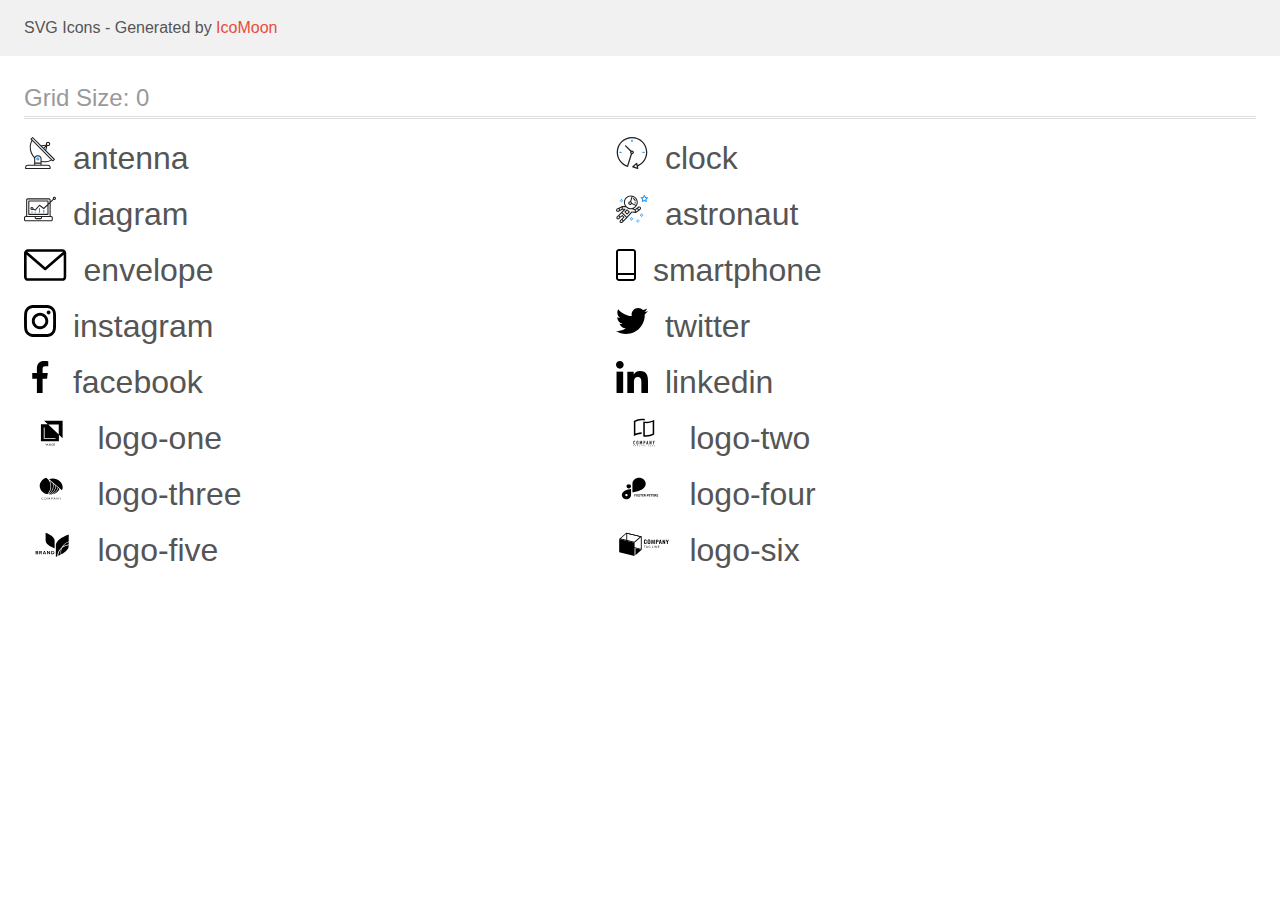
<file: images/icomoon/demo.html>
<!doctype html>
<html>
<head>
    <title>IcoMoon - SVG Icons</title>
    <meta charset="utf-8">
    <meta name="viewport" content="width=device-width, initial-scale=1">
    <link rel="stylesheet" href="demo-files/demo.css">
    <link rel="stylesheet" href="style.css">
</head>
<body>
<svg aria-hidden="true" style="position: absolute; width: 0; height: 0; overflow: hidden;" version="1.1" xmlns="http://www.w3.org/2000/svg" xmlns:xlink="http://www.w3.org/1999/xlink">
<defs>
<symbol id="antenna" viewBox="0 0 32 32">
<path fill="#212121" style="fill: var(--color1, #212121)" d="M30.773 22.098l-8.443-8.505 0.937-4.615c0.242 0.094 0.499 0.144 0.758 0.146h0.006c1.192 0.014 2.17-0.941 2.184-2.133s-0.941-2.17-2.133-2.184c-1.192-0.014-2.17 0.941-2.184 2.133-0.003 0.255 0.039 0.509 0.125 0.749l-4.96 0.605-8.091-8.133c-0.099-0.101-0.235-0.159-0.377-0.16-0.14 0.001-0.274 0.056-0.373 0.155l-1.513 1.504c-0.208 0.208-0.208 0.546 0 0.754l0.814 0.826c-3.153 5.798-2.129 12.978 2.519 17.663 0.043 0.041 0.092 0.074 0.146 0.098-0.034 0.18-0.051 0.364-0.052 0.547v6.187h-6.4c-1.472 0.002-2.665 1.195-2.667 2.667v1.067c0 0.295 0.239 0.533 0.533 0.533h24.533c0.295 0 0.533-0.239 0.533-0.533v-1.067c-0.002-1.472-1.195-2.665-2.667-2.667h-6.4v-2.742c1.003 0.21 2.024 0.317 3.049 0.32 2.458-0.003 4.877-0.615 7.040-1.783l0.818 0.823c0.099 0.101 0.235 0.159 0.377 0.16 0.14-0.001 0.274-0.056 0.373-0.155l1.513-1.504c0.208-0.208 0.208-0.546 0-0.754zM23.28 6.233c0.418-0.415 1.093-0.414 1.508 0.004s0.414 1.093-0.004 1.508c-0.2 0.199-0.47 0.31-0.752 0.31h-0.003c-0.589-0.003-1.064-0.483-1.061-1.072 0.002-0.282 0.115-0.552 0.314-0.751h-0.002zM22.024 9.738l-0.598 2.946-1.175-1.182 1.774-1.763zM21.419 8.836l-1.92 1.909-1.485-1.493 3.405-0.415zM24.004 28.8c0.884 0 1.6 0.716 1.6 1.6v0.533h-23.467v-0.533c0-0.884 0.716-1.6 1.6-1.6h20.267zM16.537 26.667v1.067h-5.333v-1.067h5.333zM11.204 25.6v-4.053c0-1.294 1.196-2.347 2.667-2.347s2.667 1.053 2.667 2.347v4.053h-5.333zM17.604 23.904v-2.357c0-1.882-1.675-3.413-3.733-3.413-1.331-0.020-2.576 0.657-3.281 1.786-4.058-4.274-4.971-10.645-2.279-15.887l18.602 18.708c-2.872 1.461-6.165 1.873-9.309 1.163zM28.893 23.22l-21.057-21.181 0.755-0.752 7.935 7.98c0.004 0 0.006 0.007 0.010 0.010l13.115 13.191-0.757 0.752z"></path>
<path fill="#2196f3" style="fill: var(--color2, #2196f3)" d="M13.876 20.267h-0.005c-0.884-0.001-1.601 0.714-1.602 1.598s0.714 1.601 1.598 1.602h0.005c0.884 0.001 1.601-0.714 1.602-1.598s-0.714-1.601-1.598-1.602zM14.249 22.245c-0.1 0.1-0.236 0.156-0.378 0.155-0.295-0.002-0.532-0.242-0.531-0.536 0.001-0.141 0.057-0.276 0.157-0.375s0.233-0.154 0.373-0.155c0.295 0.002 0.532 0.241 0.53 0.536-0.001 0.141-0.057 0.276-0.157 0.375h0.005z"></path>
</symbol>
<symbol id="clock" viewBox="0 0 32 32">
<path fill="#212121" style="fill: var(--color1, #212121)" d="M31.297 15.301c-0.002-8.452-6.855-15.303-15.308-15.301s-15.303 6.855-15.301 15.308c0.001 6.658 4.307 12.551 10.649 14.576 0.061 0.019 0.124 0.029 0.187 0.029 0.121-0 0.239-0.032 0.342-0.094 0.135-0.080 0.236-0.207 0.283-0.356l3.865-12.25c1.057-0.005 1.909-0.866 1.903-1.923s-0.866-1.909-1.923-1.903c-0.284 0.001-0.565 0.067-0.82 0.191l-5.106-5.107c-0.253-0.245-0.657-0.238-0.902 0.016-0.239 0.247-0.239 0.639 0 0.886l5.103 5.109c-0.392 0.799-0.168 1.764 0.536 2.309l-3.683 11.673c-7.278-2.681-11.004-10.754-8.323-18.032s10.754-11.004 18.032-8.323 11.004 10.754 8.323 18.032c-1.31 3.556-4.001 6.431-7.462 7.973l-0.398-1.874c-0.073-0.344-0.411-0.565-0.756-0.492-0.109 0.023-0.209 0.074-0.292 0.148l-3.837 3.426c-0.263 0.234-0.287 0.637-0.052 0.9 0.076 0.085 0.174 0.149 0.283 0.184l4.899 1.563c0.335 0.108 0.694-0.077 0.802-0.412 0.034-0.106 0.040-0.219 0.017-0.328l-0.391-1.839c5.664-2.388 9.342-7.942 9.329-14.089zM15.992 14.664c0.352 0 0.638 0.286 0.638 0.638s-0.286 0.638-0.638 0.638c-0.352 0-0.638-0.285-0.638-0.638s0.285-0.638 0.638-0.638zM18.093 29.528l2.184-1.948 0.603 2.84-2.787-0.892z"></path>
<path fill="#2196f3" style="fill: var(--color2, #2196f3)" d="M15.354 3.185v1.275c0 0.352 0.285 0.638 0.638 0.638s0.638-0.285 0.638-0.638v-1.275c0-0.352-0.286-0.638-0.638-0.638s-0.638 0.286-0.638 0.638z"></path>
<path fill="#2196f3" style="fill: var(--color2, #2196f3)" d="M3.876 14.664c-0.352 0-0.638 0.286-0.638 0.638s0.285 0.638 0.638 0.638h1.275c0.352 0 0.638-0.285 0.638-0.638s-0.285-0.638-0.638-0.638h-1.275z"></path>
<path fill="#2196f3" style="fill: var(--color2, #2196f3)" d="M28.108 15.939c0.352 0 0.638-0.285 0.638-0.638s-0.285-0.638-0.638-0.638h-1.275c-0.352 0-0.638 0.286-0.638 0.638s0.286 0.638 0.638 0.638h1.275z"></path>
</symbol>
<symbol id="diagram" viewBox="0 0 32 32">
<path fill="#2196f3" style="fill: var(--color2, #2196f3)" d="M14.926 14.965h1.066v4.798h-1.066v-4.797z"></path>
<path fill="#2196f3" style="fill: var(--color2, #2196f3)" d="M19.19 17.097h1.066v2.665h-1.066v-2.665z"></path>
<path fill="#2196f3" style="fill: var(--color2, #2196f3)" d="M10.661 18.696h1.066v1.066h-1.066v-1.066z"></path>
<path fill="#2196f3" style="fill: var(--color2, #2196f3)" d="M7.463 18.163h1.066v1.599h-1.066v-1.599z"></path>
<path fill="#212121" style="fill: var(--color1, #212121)" d="M1.599 28.291h25.587c0.883 0 1.599-0.716 1.599-1.599v-2.132c0-0.883-0.716-1.599-1.599-1.599h-0.533v-13.293l3.028-2.868c0.703 0.346 1.553 0.136 2.013-0.499s0.396-1.508-0.152-2.068-1.42-0.644-2.065-0.198c-0.644 0.446-0.873 1.292-0.542 2.002l-2.281 2.163v-1.23c0-0.883-0.716-1.599-1.599-1.599h-21.322c-0.883 0-1.599 0.716-1.599 1.599v15.992h-0.533c-0.883 0-1.599 0.716-1.599 1.599v2.132c0 0.883 0.716 1.599 1.599 1.599zM30.384 4.837c0.294 0 0.533 0.239 0.533 0.533s-0.239 0.533-0.533 0.533c-0.294 0-0.533-0.239-0.533-0.533s0.239-0.533 0.533-0.533zM3.198 6.969c0-0.294 0.239-0.533 0.533-0.533h21.322c0.294 0 0.533 0.239 0.533 0.533v2.239l-1.066 1.013v-2.186c0-0.294-0.239-0.533-0.533-0.533h-19.19c-0.294 0-0.533 0.239-0.533 0.533v13.326c0 0.294 0.239 0.533 0.533 0.533h19.19c0.294 0 0.533-0.239 0.533-0.533v-9.674l1.066-1.010v12.284h-22.388v-15.992zM7.996 13.899c-0.721-0.002-1.354 0.478-1.546 1.174s0.105 1.433 0.725 1.801c0.62 0.368 1.41 0.276 1.928-0.226l1.853 0.93c0.215 0.108 0.476 0.057 0.636-0.123l3.939-4.431 3.872 2.901c0.208 0.156 0.498 0.139 0.686-0.039l3.365-3.188v8.131h-18.124v-12.26h18.124v2.66l-3.771 3.572-3.904-2.927c-0.222-0.166-0.534-0.135-0.718 0.072l-3.993 4.493-1.493-0.746c0.011-0.064 0.018-0.129 0.020-0.193 0-0.883-0.716-1.599-1.599-1.599zM8.529 15.498c0 0.294-0.239 0.533-0.533 0.533s-0.533-0.239-0.533-0.533c0-0.294 0.239-0.533 0.533-0.533s0.533 0.239 0.533 0.533zM11.727 24.027h5.331v0.533c0 0.294-0.239 0.533-0.533 0.533h-4.264c-0.294 0-0.533-0.239-0.533-0.533v-0.533zM1.066 24.56c0-0.294 0.239-0.533 0.533-0.533h9.062v0.533c0 0.883 0.716 1.599 1.599 1.599h4.264c0.883 0 1.599-0.716 1.599-1.599v-0.533h9.062c0.294 0 0.533 0.239 0.533 0.533v2.132c0 0.294-0.239 0.533-0.533 0.533h-25.587c-0.294 0-0.533-0.239-0.533-0.533v-2.132z"></path>
</symbol>
<symbol id="astronaut" viewBox="0 0 32 32">
<path fill="#2196f3" style="fill: var(--color2, #2196f3)" d="M31.974 4.524c-0.063-0.193-0.229-0.333-0.43-0.363l-1.91-0.278-0.855-1.731c-0.179-0.365-0.777-0.365-0.956 0l-0.855 1.731-1.91 0.278c-0.201 0.029-0.367 0.17-0.431 0.363-0.062 0.193-0.011 0.405 0.135 0.547l1.383 1.348-0.326 1.903c-0.034 0.2 0.048 0.402 0.212 0.522 0.166 0.121 0.382 0.135 0.562 0.040l1.709-0.899 1.709 0.899c0.078 0.041 0.164 0.061 0.249 0.061 0.11 0 0.221-0.034 0.314-0.102 0.164-0.119 0.246-0.322 0.212-0.522l-0.326-1.903 1.383-1.348c0.145-0.142 0.197-0.354 0.135-0.547zM29.511 5.851c-0.125 0.122-0.183 0.299-0.153 0.472l0.191 1.114-1-0.526c-0.078-0.041-0.163-0.061-0.249-0.061s-0.17 0.020-0.249 0.061l-1.001 0.526 0.191-1.114c0.030-0.173-0.028-0.349-0.153-0.472l-0.81-0.789 1.119-0.163c0.174-0.025 0.324-0.134 0.402-0.292l0.5-1.013 0.5 1.013c0.078 0.157 0.228 0.267 0.402 0.292l1.119 0.163-0.809 0.789z"></path>
<path fill="#2196f3" style="fill: var(--color2, #2196f3)" d="M26.134 20.522h-1.067v1.067h1.067v-1.067z"></path>
<path fill="#2196f3" style="fill: var(--color2, #2196f3)" d="M26.134 22.656h-1.067v1.067h1.067v-1.067z"></path>
<path fill="#2196f3" style="fill: var(--color2, #2196f3)" d="M27.2 21.589h-1.067v1.067h1.067v-1.067z"></path>
<path fill="#2196f3" style="fill: var(--color2, #2196f3)" d="M25.067 21.589h-1.067v1.067h1.067v-1.067z"></path>
<path fill="#2196f3" style="fill: var(--color2, #2196f3)" d="M22.4 26.389h-1.067v1.067h1.067v-1.067z"></path>
<path fill="#2196f3" style="fill: var(--color2, #2196f3)" d="M22.4 28.522h-1.067v1.067h1.067v-1.067z"></path>
<path fill="#2196f3" style="fill: var(--color2, #2196f3)" d="M23.467 27.456h-1.067v1.067h1.067v-1.067z"></path>
<path fill="#2196f3" style="fill: var(--color2, #2196f3)" d="M21.333 27.456h-1.067v1.067h1.067v-1.067z"></path>
<path fill="#2196f3" style="fill: var(--color2, #2196f3)" d="M16 24.256h-1.067v1.067h1.067v-1.067z"></path>
<path fill="#2196f3" style="fill: var(--color2, #2196f3)" d="M16 26.389h-1.067v1.067h1.067v-1.067z"></path>
<path fill="#2196f3" style="fill: var(--color2, #2196f3)" d="M17.067 25.322h-1.067v1.067h1.067v-1.067z"></path>
<path fill="#2196f3" style="fill: var(--color2, #2196f3)" d="M14.933 25.322h-1.067v1.067h1.067v-1.067z"></path>
<path fill="#2196f3" style="fill: var(--color2, #2196f3)" d="M5.867 6.122h-1.067v1.067h1.067v-1.067z"></path>
<path fill="#2196f3" style="fill: var(--color2, #2196f3)" d="M5.867 8.255h-1.067v1.067h1.067v-1.067z"></path>
<path fill="#2196f3" style="fill: var(--color2, #2196f3)" d="M6.933 7.189h-1.067v1.067h1.067v-1.067z"></path>
<path fill="#2196f3" style="fill: var(--color2, #2196f3)" d="M4.8 7.189h-1.067v1.067h1.067v-1.067z"></path>
<path fill="#212121" style="fill: var(--color1, #212121)" d="M24.715 14.159c-0.287-0.388-0.709-0.637-1.188-0.705-0.481-0.068-0.956 0.058-1.34 0.352l-1.252 0.96-1.898 1.417-1.358-0.541c2.421-1.086 4.114-3.508 4.114-6.32 0-3.823-3.123-6.933-6.961-6.933s-6.961 3.11-6.961 6.933c0 1.386 0.414 2.674 1.12 3.758l-2.764-0.024c-0.002 0-0.003 0-0.005 0-0.009 0-0.015 0.004-0.023 0.005-0.053 0.002-0.105 0.013-0.155 0.031-0.013 0.005-0.026 0.008-0.038 0.013-0.006 0.003-0.013 0.003-0.019 0.006l-3.233 1.596c-0.001 0-0.001 0-0.001 0.001l-1.893 0.911c-0.021 0.009-0.042 0.021-0.063 0.035-0.755 0.502-1.012 1.489-0.598 2.295 0.22 0.429 0.595 0.745 1.056 0.889 0.178 0.055 0.359 0.083 0.539 0.083 0.29 0 0.577-0.071 0.839-0.211l1.388-0.738 2.264-1.169 1.357-0.008-5.442 5.416c-0.001 0.001-0.001 0.001-0.002 0.001l-1.339 1.333c-0.316 0.315-0.49 0.732-0.49 1.178s0.174 0.863 0.49 1.179c0.325 0.323 0.752 0.485 1.179 0.485s0.854-0.162 1.18-0.485l1.314-1.309 1.741-1.3 0.901 0.897-1.762 1.754c-0 0.001-0.001 0.001-0.002 0.001l-1.339 1.333c-0.316 0.315-0.49 0.732-0.49 1.178s0.174 0.863 0.49 1.179c0.325 0.323 0.753 0.485 1.18 0.485s0.855-0.162 1.18-0.485l3.482-3.467c0.001-0.001 0.001-0.001 0.001-0.002l1.010-1-0.004-0.004c0.006-0.006 0.015-0.009 0.022-0.015l5.166-5.658 3.471 0.494c0.025 0.004 0.050 0.005 0.075 0.005 0.065 0 0.127-0.015 0.187-0.038 0.018-0.006 0.033-0.015 0.050-0.023 0.019-0.010 0.039-0.015 0.058-0.027l3.213-2.133c0.012-0.008 0.018-0.021 0.029-0.029 0.013-0.010 0.029-0.014 0.041-0.026l1.271-1.191c0.662-0.62 0.753-1.635 0.212-2.362zM2.13 17.77c-0.173 0.093-0.37 0.111-0.558 0.052-0.187-0.058-0.338-0.186-0.427-0.358-0.161-0.314-0.068-0.695 0.214-0.902l1.314-0.632 0.449 1.312-0.992 0.528zM5.628 15.942l-1.548 0.8-0.439-1.283 2.027-1.001-0.040 1.484zM20.727 9.322c0 0.918-0.219 1.785-0.599 2.559l-4.181-1.899c-0.044-0.573-0.341-1.075-0.788-1.388l1.464-4.86c2.378 0.756 4.105 2.974 4.105 5.588zM8.938 9.322c0-3.235 2.644-5.867 5.894-5.867 0.253 0 0.5 0.021 0.745 0.052l-1.432 4.754c-0.019-0.001-0.037-0.006-0.057-0.006-1.033 0-1.873 0.837-1.873 1.867s0.84 1.867 1.873 1.867c0.694 0 1.294-0.383 1.618-0.945l3.862 1.755c-1.075 1.446-2.795 2.39-4.737 2.39-3.25 0-5.894-2.632-5.894-5.867zM14.894 10.122c0 0.441-0.362 0.8-0.806 0.8s-0.806-0.359-0.806-0.8c0-0.441 0.362-0.8 0.806-0.8s0.806 0.359 0.806 0.8zM2.465 25.146c-0.236 0.234-0.619 0.234-0.854 0.001-0.114-0.114-0.176-0.263-0.176-0.423s0.062-0.309 0.176-0.421l0.962-0.958 0.851 0.848-0.959 0.955zM5.679 28.88c-0.236 0.234-0.619 0.235-0.855 0.001-0.114-0.114-0.176-0.263-0.176-0.423s0.062-0.309 0.176-0.421l0.963-0.959 0.852 0.848-0.96 0.955zM9.16 25.411c-0.001 0-0.001 0-0.002 0.001l-1.765 1.76-0.852-0.848 1.763-1.755c0 0 0 0 0-0s0.001-0.001 0.002-0.001c0.040-0.040 0.065-0.088 0.090-0.135 0.007-0.014 0.020-0.026 0.026-0.040 0.017-0.041 0.019-0.085 0.026-0.129 0.003-0.025 0.014-0.047 0.014-0.073 0-0.036-0.013-0.070-0.020-0.106-0.006-0.032-0.006-0.065-0.019-0.095-0.020-0.050-0.055-0.094-0.091-0.138-0.010-0.012-0.014-0.027-0.025-0.038 0 0 0 0-0.001 0s-0.001-0.002-0.001-0.002l-1.607-1.6c-0.017-0.017-0.039-0.024-0.058-0.038-0.028-0.022-0.055-0.042-0.087-0.058-0.030-0.015-0.061-0.024-0.093-0.033-0.034-0.010-0.067-0.017-0.103-0.020-0.033-0.002-0.063 0.001-0.095 0.005-0.036 0.004-0.069 0.009-0.104 0.020-0.034 0.011-0.063 0.027-0.094 0.045-0.020 0.011-0.042 0.015-0.061 0.029l-1.773 1.324-0.901-0.897 2.399-2.386 4.361 4.289-0.928 0.919zM15.979 18.394c-0.015-0.002-0.030 0.004-0.045 0.003-0.039-0.002-0.076 0.001-0.115 0.007-0.030 0.005-0.059 0.011-0.088 0.021-0.034 0.012-0.065 0.028-0.097 0.047-0.030 0.018-0.057 0.037-0.083 0.061-0.013 0.011-0.028 0.017-0.040 0.029l-4.698 5.146-4.328-4.257 2.833-2.818c0.209-0.208 0.21-0.546 0.002-0.755-0.105-0.105-0.243-0.157-0.381-0.156v-0.001l-2.219 0.013 0.028-1.607 3.104 0.027c1.265 1.294 3.029 2.101 4.981 2.101 0.437 0 0.864-0.045 1.279-0.123 0.040 0.032 0.079 0.065 0.13 0.085l2.41 0.96 0.331 1.644-3.003-0.427zM20.020 18.572l-0.313-1.558 1.446-1.080 0.947 1.257-2.080 1.381zM23.774 15.741l-0.838 0.785-0.931-1.236 0.831-0.637c0.155-0.119 0.351-0.168 0.543-0.143 0.193 0.027 0.364 0.128 0.48 0.284 0.217 0.292 0.18 0.699-0.085 0.947z"></path>
<path fill="#212121" style="fill: var(--color1, #212121)" d="M13.602 18.544l-2.143-2.133c-0.207-0.207-0.545-0.207-0.753 0l-2.142 2.133c-0.1 0.101-0.157 0.236-0.157 0.378s0.056 0.278 0.157 0.378l2.142 2.133c0.104 0.103 0.241 0.155 0.377 0.155s0.273-0.052 0.376-0.155l2.143-2.133c0.1-0.1 0.157-0.236 0.157-0.378s-0.057-0.278-0.157-0.378zM11.083 20.303l-1.387-1.381 1.387-1.381 1.387 1.381-1.387 1.381z"></path>
<path fill="#212121" style="fill: var(--color1, #212121)" d="M17.164 5.071l-0.258 1.036c0.071 0.018 1.738 0.452 1.738 2.149h1.067c-0-2.017-1.666-2.965-2.547-3.185z"></path>
<path fill="#212121" style="fill: var(--color1, #212121)" d="M19.711 9.322h-1.067v1.067h1.067v-1.067z"></path>
</symbol>
<symbol id="envelope" viewBox="0 0 43 32">
<path d="M38.667 0h-34.667c-2.206 0-4 1.794-4 4v24c0 2.206 1.794 4 4 4h34.667c2.206 0 4-1.794 4-4v-24c0-2.206-1.794-4-4-4zM38.667 2.667c0.181 0 0.353 0.038 0.511 0.103l-17.844 15.466-17.844-15.466c0.158-0.066 0.33-0.103 0.511-0.103h34.667zM38.667 29.333h-34.667c-0.736 0-1.333-0.598-1.333-1.333v-22.413l17.793 15.421c0.251 0.217 0.563 0.326 0.874 0.326s0.622-0.108 0.874-0.326l17.793-15.421v22.413c0 0.736-0.598 1.333-1.333 1.333z"></path>
</symbol>
<symbol id="smartphone" viewBox="0 0 20 32">
<path d="M17 0h-14c-1.654 0-3 1.346-3 3v26c0 1.654 1.346 3 3 3h14c1.654 0 3-1.346 3-3v-26c0-1.654-1.346-3-3-3zM3 2h14c0.552 0 1 0.448 1 1v21h-16v-21c0-0.552 0.448-1 1-1zM17 30h-14c-0.552 0-1-0.448-1-1v-3h16v3c0 0.552-0.448 1-1 1z"></path>
</symbol>
<symbol id="instagram" viewBox="0 0 32 32">
<path d="M31.969 9.408c-0.075-1.7-0.35-2.869-0.744-3.882-0.406-1.075-1.032-2.038-1.851-2.838-0.8-0.813-1.769-1.444-2.832-1.844-1.019-0.394-2.182-0.669-3.882-0.744-1.713-0.081-2.257-0.1-6.601-0.1s-4.888 0.019-6.595 0.094c-1.7 0.075-2.869 0.35-3.882 0.744-1.075 0.406-2.038 1.031-2.838 1.85-0.813 0.8-1.444 1.769-1.844 2.832-0.394 1.019-0.669 2.182-0.744 3.882-0.081 1.713-0.1 2.257-0.1 6.601s0.019 4.888 0.094 6.595c0.075 1.7 0.35 2.869 0.744 3.882 0.406 1.075 1.038 2.038 1.85 2.838 0.8 0.813 1.769 1.444 2.832 1.844 1.019 0.394 2.182 0.669 3.882 0.744 1.706 0.075 2.25 0.094 6.595 0.094s4.888-0.019 6.595-0.094c1.7-0.075 2.869-0.35 3.882-0.744 2.151-0.832 3.851-2.532 4.682-4.682 0.394-1.019 0.669-2.182 0.744-3.882 0.075-1.707 0.094-2.251 0.094-6.595s-0.006-4.888-0.081-6.595zM29.087 22.473c-0.069 1.563-0.331 2.407-0.55 2.969-0.538 1.394-1.644 2.5-3.038 3.038-0.563 0.219-1.413 0.481-2.969 0.55-1.688 0.075-2.194 0.094-6.464 0.094s-4.782-0.019-6.464-0.094c-1.563-0.069-2.407-0.331-2.969-0.55-0.694-0.256-1.325-0.663-1.838-1.194-0.531-0.519-0.938-1.144-1.194-1.838-0.219-0.563-0.481-1.413-0.55-2.969-0.075-1.688-0.094-2.194-0.094-6.464s0.019-4.782 0.094-6.464c0.069-1.563 0.331-2.407 0.55-2.969 0.256-0.694 0.663-1.325 1.2-1.838 0.519-0.531 1.144-0.938 1.838-1.194 0.563-0.219 1.413-0.481 2.969-0.55 1.688-0.075 2.194-0.094 6.464-0.094 4.276 0 4.782 0.019 6.464 0.094 1.563 0.069 2.407 0.331 2.969 0.55 0.694 0.256 1.325 0.662 1.838 1.194 0.531 0.519 0.938 1.144 1.194 1.838 0.219 0.563 0.481 1.413 0.55 2.969 0.075 1.688 0.094 2.194 0.094 6.464s-0.019 4.77-0.094 6.458z"></path>
<path d="M16.059 7.783c-4.538 0-8.22 3.682-8.22 8.22s3.682 8.22 8.22 8.22c4.539 0 8.22-3.682 8.22-8.22s-3.682-8.22-8.22-8.22zM16.059 21.335c-2.944 0-5.332-2.388-5.332-5.332s2.388-5.332 5.332-5.332c2.944 0 5.332 2.388 5.332 5.332s-2.388 5.332-5.332 5.332z"></path>
<path d="M26.524 7.458c0 1.060-0.859 1.919-1.919 1.919s-1.919-0.859-1.919-1.919c0-1.060 0.859-1.919 1.919-1.919s1.919 0.859 1.919 1.919z"></path>
</symbol>
<symbol id="twitter" viewBox="0 0 32 32">
<path d="M32 6.078c-1.19 0.522-2.458 0.868-3.78 1.036 1.36-0.812 2.398-2.088 2.886-3.626-1.268 0.756-2.668 1.29-4.16 1.588-1.204-1.282-2.92-2.076-4.792-2.076-3.632 0-6.556 2.948-6.556 6.562 0 0.52 0.044 1.020 0.152 1.496-5.454-0.266-10.28-2.88-13.522-6.862-0.566 0.982-0.898 2.106-0.898 3.316 0 2.272 1.17 4.286 2.914 5.452-1.054-0.020-2.088-0.326-2.964-0.808 0 0.020 0 0.046 0 0.072 0 3.188 2.274 5.836 5.256 6.446-0.534 0.146-1.116 0.216-1.72 0.216-0.42 0-0.844-0.024-1.242-0.112 0.85 2.598 3.262 4.508 6.13 4.57-2.232 1.746-5.066 2.798-8.134 2.798-0.538 0-1.054-0.024-1.57-0.090 2.906 1.874 6.35 2.944 10.064 2.944 12.072 0 18.672-10 18.672-18.668 0-0.29-0.010-0.57-0.024-0.848 1.302-0.924 2.396-2.078 3.288-3.406z"></path>
</symbol>
<symbol id="facebook" viewBox="0 0 32 32">
<path d="M21.329 5.313h2.921v-5.088c-0.504-0.069-2.237-0.225-4.256-0.225-4.212 0-7.097 2.649-7.097 7.519v4.481h-4.648v5.688h4.648v14.312h5.699v-14.311h4.46l0.708-5.688h-5.169v-3.919c0.001-1.644 0.444-2.769 2.735-2.769z"></path>
</symbol>
<symbol id="linkedin" viewBox="0 0 32 32">
<path d="M31.992 32v-0.001h0.008v-11.736c0-5.741-1.236-10.164-7.948-10.164-3.227 0-5.392 1.771-6.276 3.449h-0.093v-2.913h-6.364v21.364h6.627v-10.579c0-2.785 0.528-5.479 3.977-5.479 3.399 0 3.449 3.179 3.449 5.657v10.401h6.62z"></path>
<path d="M0.528 10.636h6.635v21.364h-6.635v-21.364z"></path>
<path d="M3.843 0c-2.121 0-3.843 1.721-3.843 3.843s1.721 3.879 3.843 3.879c2.121 0 3.843-1.757 3.843-3.879-0.001-2.121-1.723-3.843-3.843-3.843v0z"></path>
</symbol>
<symbol id="logo-one" viewBox="0 0 57 32">
<path d="M20.267 3.733l3.738 3.538-6.938-0.004v17.166h18.133v-6.564l3.733 3.534v-17.671h-18.667zM35.036 17.455l-10.597-10.032h10.597v10.032zM31.746 21.923h-11.81v-11.545h0.835v10.764h10.975v0.782zM22.725 26.72l-0.436 0.898-0.436-0.898h-0.366l0.637 1.198v0.698h0.331v-0.698l0.635-1.198h-0.365zM23.273 28.615l0.154-0.441h0.734l0.155 0.441h0.344l-0.717-1.896h-0.296l-0.716 1.896h0.342zM23.794 27.122l0.275 0.786h-0.549l0.275-0.786zM25.531 27.863c-0.048 0.073-0.072 0.153-0.072 0.241 0 0.16 0.056 0.29 0.168 0.389s0.263 0.148 0.451 0.148 0.349-0.051 0.484-0.152l0.107 0.126h0.367l-0.279-0.329c0.109-0.149 0.164-0.341 0.164-0.574h-0.275c0 0.128-0.026 0.243-0.079 0.348l-0.366-0.432 0.129-0.094c0.091-0.066 0.157-0.132 0.197-0.198s0.060-0.14 0.060-0.219c0-0.12-0.044-0.22-0.133-0.301s-0.201-0.122-0.339-0.122c-0.153 0-0.274 0.043-0.365 0.13s-0.135 0.203-0.135 0.352c0 0.061 0.014 0.124 0.043 0.189s0.081 0.144 0.155 0.237c-0.141 0.101-0.235 0.188-0.283 0.262zM26.386 28.282c-0.093 0.071-0.193 0.107-0.299 0.107-0.095 0-0.17-0.027-0.227-0.082s-0.085-0.126-0.085-0.214c0-0.102 0.052-0.192 0.156-0.271l0.040-0.029 0.414 0.488zM26.046 27.442c-0.089-0.11-0.134-0.202-0.134-0.275 0-0.063 0.018-0.116 0.055-0.158s0.085-0.063 0.147-0.063c0.057 0 0.105 0.018 0.142 0.053s0.056 0.077 0.056 0.126c0 0.075-0.027 0.136-0.081 0.184l-0.040 0.033-0.145 0.099zM29.132 28.472c0.13-0.114 0.205-0.272 0.224-0.474h-0.328c-0.017 0.135-0.059 0.232-0.124 0.29s-0.162 0.087-0.292 0.087c-0.142 0-0.249-0.054-0.323-0.161s-0.109-0.264-0.109-0.469v-0.168c0.002-0.202 0.041-0.355 0.117-0.46s0.188-0.158 0.331-0.158c0.123 0 0.217 0.030 0.28 0.091s0.104 0.158 0.12 0.294h0.328c-0.021-0.207-0.095-0.368-0.223-0.482s-0.296-0.171-0.505-0.171c-0.155 0-0.293 0.037-0.411 0.111s-0.209 0.179-0.272 0.315c-0.063 0.136-0.095 0.294-0.095 0.473v0.177c0.003 0.174 0.035 0.328 0.098 0.46s0.151 0.234 0.266 0.306c0.115 0.071 0.249 0.107 0.4 0.107 0.216 0 0.389-0.056 0.52-0.169zM31.068 28.206c0.064-0.141 0.096-0.304 0.096-0.49v-0.105c-0.001-0.185-0.034-0.347-0.099-0.486s-0.158-0.247-0.277-0.32c-0.119-0.075-0.256-0.112-0.41-0.112s-0.292 0.038-0.411 0.113c-0.119 0.075-0.211 0.183-0.277 0.324s-0.098 0.305-0.098 0.49v0.107c0.001 0.181 0.034 0.342 0.099 0.48s0.159 0.246 0.279 0.322c0.121 0.075 0.258 0.112 0.411 0.112 0.155 0 0.293-0.037 0.411-0.112s0.212-0.183 0.276-0.323zM30.716 27.135c0.080 0.112 0.12 0.273 0.12 0.483v0.099c0 0.214-0.040 0.376-0.119 0.487s-0.19 0.167-0.336 0.167c-0.144 0-0.257-0.057-0.339-0.171s-0.121-0.275-0.121-0.483v-0.109c0.002-0.204 0.043-0.362 0.122-0.473s0.192-0.168 0.335-0.168c0.146 0 0.258 0.056 0.337 0.168z"></path>
</symbol>
<symbol id="logo-two" viewBox="0 0 57 32">
<path d="M26.727 3.165h-0.073c-0.112-0.007-0.224-0.010-0.336-0.012v0h-0.243c-0.212 0-0.428 0.005-0.642 0.016-0.016-0.001-0.032-0.001-0.049 0-1.944 0.11-3.848 0.596-5.609 1.431l-0.231 0.111v11.809l0.54-0.183c0.474-0.163 0.978-0.309 1.5-0.445 1.411-0.362 2.861-0.555 4.317-0.574v1.551c-0.193 0.001-0.38 0.007-0.568 0.016h-0.045c-1.121 0.061-2.233 0.232-3.322 0.51-1.378 0.345-2.708 0.863-3.957 1.542v-15.145c1.298-0.757 2.695-1.325 4.151-1.688 1.278-0.33 2.593-0.5 3.913-0.504h0.228c0.273 0.007 0.538 0.019 0.788 0.038 0.658 0.046 1.31 0.15 1.95 0.311v1.527c-0.621-0.145-1.253-0.24-1.889-0.285-0.013-0.001-0.026-0.002-0.039-0.003-0.132-0.011-0.263-0.022-0.386-0.022zM29.415 4.726c0.339 0.026 0.689 0.038 1.044 0.038 1.388-0.005 2.769-0.182 4.114-0.528 1.378-0.346 2.706-0.865 3.956-1.543v14.875c-1.298 0.756-2.696 1.325-4.153 1.688-1.279 0.329-2.593 0.498-3.913 0.503-1 0.008-1.997-0.11-2.968-0.35v-14.971c0.229 0.053 0.465 0.102 0.706 0.142 0.394 0.066 0.81 0.115 1.214 0.145zM36.985 4.841l-0.54 0.182c-0.497 0.167-0.997 0.316-1.5 0.449-1.465 0.377-2.971 0.57-4.483 0.575-0.352 0-0.676-0.010-0.989-0.030l-0.43-0.028v12.148l0.37 0.033c0.343 0.030 0.696 0.045 1.052 0.045 1.191-0.005 2.377-0.159 3.531-0.457 0.95-0.238 1.874-0.57 2.759-0.991l0.231-0.111v-11.813z"></path>
<path d="M19.060 24.113c-0.078-0.080-0.171-0.144-0.274-0.186s-0.214-0.061-0.326-0.057c-0.119-0.002-0.237 0.021-0.347 0.065-0.101 0.040-0.193 0.101-0.27 0.178s-0.135 0.17-0.174 0.271c-0.042 0.107-0.063 0.22-0.062 0.335v2.023c-0.005 0.143 0.022 0.284 0.080 0.415 0.048 0.104 0.117 0.196 0.202 0.271 0.081 0.068 0.176 0.117 0.278 0.144 0.098 0.028 0.2 0.042 0.302 0.042 0.113 0.001 0.224-0.023 0.326-0.070 0.101-0.044 0.193-0.108 0.27-0.187 0.075-0.079 0.135-0.171 0.177-0.271 0.043-0.102 0.065-0.212 0.065-0.323v-0.226h-0.529v0.18c0.002 0.062-0.009 0.123-0.031 0.18-0.017 0.043-0.043 0.082-0.077 0.114-0.033 0.026-0.070 0.046-0.111 0.058-0.036 0.012-0.073 0.018-0.111 0.019-0.047 0.006-0.095-0.002-0.139-0.021s-0.081-0.049-0.11-0.088c-0.050-0.081-0.074-0.176-0.070-0.271v-1.887c-0.003-0.105 0.019-0.208 0.065-0.302 0.027-0.043 0.066-0.077 0.112-0.098s0.097-0.030 0.147-0.024c0.046-0.002 0.091 0.008 0.132 0.028s0.077 0.049 0.104 0.086c0.059 0.078 0.090 0.173 0.088 0.271v0.175h0.524v-0.206c0.001-0.121-0.021-0.241-0.065-0.354-0.039-0.106-0.099-0.203-0.177-0.285z"></path>
<path d="M22.202 24.090c-0.169-0.142-0.381-0.221-0.602-0.222-0.108 0-0.215 0.020-0.316 0.057-0.103 0.037-0.198 0.093-0.279 0.165-0.088 0.079-0.158 0.175-0.205 0.283-0.053 0.124-0.079 0.257-0.077 0.392v1.941c-0.004 0.137 0.023 0.272 0.077 0.397 0.048 0.104 0.118 0.197 0.205 0.271 0.081 0.075 0.176 0.133 0.279 0.171 0.101 0.037 0.208 0.056 0.316 0.057s0.215-0.020 0.316-0.057c0.105-0.038 0.202-0.096 0.286-0.171 0.084-0.076 0.152-0.168 0.2-0.271 0.054-0.125 0.081-0.261 0.077-0.397v-1.941c0.003-0.135-0.024-0.268-0.077-0.392-0.047-0.107-0.115-0.203-0.2-0.283zM21.955 26.706c0.004 0.052-0.003 0.104-0.021 0.152s-0.047 0.092-0.084 0.128c-0.070 0.059-0.158 0.091-0.249 0.091s-0.179-0.032-0.249-0.091c-0.037-0.036-0.066-0.080-0.084-0.128s-0.025-0.101-0.021-0.152v-1.941c-0.004-0.052 0.003-0.104 0.021-0.152s0.047-0.092 0.084-0.128c0.070-0.059 0.158-0.091 0.249-0.091s0.179 0.032 0.249 0.091c0.037 0.036 0.066 0.080 0.084 0.128s0.025 0.101 0.021 0.152v1.941z"></path>
<path d="M26.329 27.573v-3.674h-0.509l-0.668 1.945h-0.009l-0.673-1.945h-0.503v3.674h0.525v-2.235h0.009l0.514 1.58h0.262l0.518-1.58h0.009v2.235h0.525z"></path>
<path d="M29.311 24.157c-0.081-0.091-0.183-0.16-0.297-0.201-0.123-0.040-0.251-0.059-0.38-0.057h-0.78v3.674h0.523v-1.435h0.27c0.163 0.007 0.326-0.027 0.472-0.1 0.119-0.066 0.218-0.163 0.287-0.281 0.061-0.098 0.101-0.206 0.12-0.32 0.021-0.138 0.030-0.278 0.028-0.418 0.005-0.176-0.012-0.353-0.051-0.525-0.035-0.127-0.101-0.243-0.193-0.338zM29.041 25.277c-0.002 0.067-0.019 0.132-0.049 0.191-0.030 0.056-0.077 0.102-0.135 0.129-0.078 0.035-0.162 0.050-0.247 0.046h-0.239v-1.249h0.27c0.081-0.004 0.162 0.012 0.236 0.046 0.054 0.031 0.097 0.079 0.123 0.136 0.029 0.065 0.044 0.134 0.046 0.205 0 0.077 0 0.159 0 0.244s0.005 0.174 0 0.252h-0.005z"></path>
<path d="M31.791 23.899h-0.429l-0.809 3.674h0.523l0.154-0.789h0.714l0.154 0.789h0.524l-0.83-3.674zM31.308 26.283l0.258-1.332h0.009l0.256 1.332h-0.524z"></path>
<path d="M35.173 26.112h-0.009l-0.791-2.213h-0.503v3.674h0.523v-2.209h0.011l0.8 2.209h0.492v-3.674h-0.523v2.213z"></path>
<path d="M38.372 23.899l-0.421 1.461h-0.011l-0.421-1.461h-0.554l0.719 2.121v1.553h0.524v-1.553l0.719-2.121h-0.554z"></path>
<path d="M17.6 28.61h0.252v0.708h0.171v-0.708h0.251v-0.145h-0.675v0.145z"></path>
<path d="M19.721 28.465l-0.331 0.853h0.182l0.070-0.194h0.34l0.073 0.194h0.186l-0.339-0.853h-0.182zM19.694 28.981l0.116-0.316 0.116 0.316h-0.232z"></path>
<path d="M21.818 29.004h0.197v0.11c-0.058 0.046-0.129 0.071-0.202 0.072-0.034 0.002-0.069-0.004-0.1-0.019s-0.059-0.036-0.081-0.063c-0.045-0.065-0.068-0.143-0.063-0.222 0-0.19 0.082-0.285 0.246-0.285 0.043-0.004 0.086 0.007 0.121 0.032s0.061 0.062 0.072 0.104l0.169-0.033c-0.036-0.167-0.156-0.251-0.362-0.251-0.11-0.003-0.216 0.036-0.298 0.11-0.043 0.042-0.076 0.094-0.097 0.15s-0.030 0.117-0.025 0.178c-0.005 0.117 0.034 0.231 0.109 0.32 0.042 0.043 0.092 0.077 0.148 0.098s0.116 0.031 0.176 0.027c0.134 0.004 0.263-0.045 0.362-0.136v-0.336h-0.37v0.144z"></path>
<path d="M23.959 28.465h-0.173v0.853h0.598v-0.145h-0.425v-0.708z"></path>
<path d="M25.769 28.465h-0.173v0.853h0.173v-0.853z"></path>
<path d="M27.539 29.035l-0.349-0.57h-0.167v0.853h0.161v-0.557l0.343 0.557h0.171v-0.853h-0.158v0.57z"></path>
<path d="M29.14 28.943h0.425v-0.145h-0.425v-0.187h0.457v-0.145h-0.63v0.853h0.648v-0.145h-0.475v-0.231z"></path>
<path d="M33.020 28.802h-0.336v-0.336h-0.171v0.853h0.171v-0.373h0.336v0.373h0.171v-0.853h-0.171v0.336z"></path>
<path d="M34.629 28.943h0.426v-0.145h-0.426v-0.187h0.459v-0.145h-0.63v0.853h0.646v-0.145h-0.475v-0.231z"></path>
<path d="M36.812 28.943c0.148-0.023 0.224-0.102 0.224-0.237 0.004-0.036-0.001-0.073-0.016-0.106s-0.038-0.062-0.068-0.083c-0.077-0.039-0.163-0.056-0.25-0.050h-0.362v0.853h0.171v-0.357h0.034c0.037-0.002 0.073 0.004 0.107 0.019 0.025 0.015 0.046 0.037 0.061 0.062l0.186 0.271h0.205l-0.104-0.167c-0.046-0.082-0.111-0.153-0.189-0.205zM36.64 28.825h-0.127v-0.214h0.135c0.059-0.005 0.118 0.002 0.174 0.020 0.012 0.011 0.022 0.025 0.029 0.040s0.009 0.032 0.009 0.049c-0.001 0.017-0.005 0.033-0.013 0.048s-0.019 0.027-0.032 0.037c-0.056 0.017-0.115 0.024-0.174 0.020z"></path>
<path d="M38.458 28.943h0.425v-0.145h-0.425v-0.187h0.459v-0.145h-0.631v0.853h0.648v-0.145h-0.475v-0.231z"></path>
</symbol>
<symbol id="logo-three" viewBox="0 0 57 32">
<path d="M19.417 26.187c0.008 0 0.017 0.002 0.025 0.005s0.015 0.007 0.020 0.013l0.116 0.111c-0.090 0.090-0.202 0.162-0.327 0.211-0.147 0.053-0.305 0.079-0.464 0.076-0.149 0.003-0.298-0.021-0.436-0.071-0.125-0.045-0.237-0.113-0.329-0.2-0.094-0.089-0.166-0.194-0.212-0.308-0.051-0.127-0.076-0.261-0.074-0.396-0.002-0.135 0.025-0.27 0.080-0.397 0.051-0.115 0.127-0.22 0.225-0.308 0.099-0.087 0.218-0.155 0.349-0.201 0.143-0.048 0.296-0.072 0.449-0.071 0.143-0.003 0.285 0.019 0.417 0.064 0.115 0.043 0.221 0.104 0.313 0.178l-0.097 0.119c-0.007 0.008-0.015 0.016-0.025 0.021-0.012 0.007-0.025 0.010-0.039 0.009-0.015-0.001-0.030-0.005-0.042-0.013l-0.052-0.032-0.073-0.040c-0.031-0.015-0.064-0.028-0.097-0.039-0.043-0.013-0.087-0.024-0.132-0.032-0.057-0.009-0.115-0.013-0.173-0.013-0.111-0.001-0.22 0.017-0.323 0.053-0.096 0.034-0.182 0.084-0.253 0.149-0.073 0.069-0.128 0.15-0.164 0.238-0.041 0.101-0.061 0.207-0.060 0.313-0.002 0.108 0.018 0.216 0.060 0.318 0.035 0.087 0.090 0.167 0.161 0.236 0.067 0.064 0.149 0.114 0.241 0.147 0.095 0.034 0.197 0.051 0.3 0.050 0.059 0.001 0.119-0.003 0.177-0.010 0.096-0.010 0.188-0.039 0.269-0.085 0.041-0.023 0.079-0.049 0.115-0.078 0.015-0.012 0.035-0.020 0.055-0.020z"></path>
<path d="M22.776 25.629c0.002 0.134-0.025 0.267-0.078 0.393-0.047 0.114-0.122 0.218-0.219 0.305s-0.214 0.155-0.344 0.2c-0.285 0.094-0.599 0.094-0.884 0-0.129-0.046-0.245-0.114-0.342-0.201-0.097-0.089-0.172-0.194-0.221-0.308-0.105-0.255-0.105-0.533 0-0.787 0.050-0.115 0.125-0.22 0.221-0.31 0.097-0.084 0.214-0.15 0.342-0.193 0.284-0.096 0.6-0.096 0.884 0 0.129 0.046 0.246 0.114 0.343 0.201 0.096 0.088 0.17 0.191 0.22 0.304 0.054 0.127 0.080 0.261 0.078 0.395zM22.47 25.629c0.002-0.107-0.016-0.214-0.055-0.316-0.033-0.087-0.086-0.168-0.156-0.236-0.068-0.065-0.152-0.116-0.246-0.149-0.207-0.069-0.436-0.069-0.643 0-0.094 0.033-0.178 0.084-0.246 0.149-0.071 0.068-0.125 0.149-0.157 0.236-0.074 0.206-0.074 0.426 0 0.632 0.033 0.087 0.086 0.168 0.157 0.236 0.068 0.065 0.152 0.115 0.246 0.148 0.207 0.067 0.435 0.067 0.643 0 0.093-0.033 0.177-0.083 0.246-0.148 0.070-0.069 0.123-0.149 0.156-0.236 0.039-0.102 0.058-0.209 0.055-0.316z"></path>
<path d="M25.067 25.96l0.030 0.071c0.012-0.025 0.022-0.048 0.033-0.071 0.011-0.024 0.024-0.047 0.038-0.070l0.743-1.174c0.015-0.020 0.028-0.033 0.042-0.037 0.020-0.005 0.040-0.007 0.061-0.006h0.22v1.909h-0.26v-1.404c0-0.018 0-0.038 0-0.059-0.001-0.022-0.001-0.044 0-0.066l-0.747 1.19c-0.009 0.018-0.025 0.033-0.044 0.043s-0.041 0.016-0.064 0.016h-0.042c-0.023 0-0.045-0.005-0.064-0.016s-0.034-0.026-0.044-0.044l-0.769-1.198c0 0.023 0 0.046 0 0.068s0 0.043 0 0.061v1.404h-0.252v-1.905h0.22c0.021-0.001 0.041 0.001 0.061 0.006 0.018 0.008 0.032 0.021 0.041 0.037l0.759 1.175c0.015 0.022 0.028 0.045 0.038 0.068z"></path>
<path d="M27.864 25.865v0.715h-0.291v-1.906h0.649c0.122-0.002 0.244 0.012 0.362 0.042 0.094 0.023 0.181 0.064 0.256 0.119 0.065 0.052 0.114 0.116 0.145 0.187 0.034 0.078 0.051 0.161 0.049 0.244 0.001 0.084-0.017 0.167-0.054 0.244-0.035 0.073-0.089 0.138-0.157 0.191-0.075 0.057-0.162 0.1-0.257 0.126-0.113 0.031-0.232 0.046-0.35 0.044l-0.352-0.005zM27.864 25.66h0.352c0.076 0.001 0.153-0.009 0.225-0.029 0.060-0.018 0.115-0.046 0.163-0.082 0.044-0.035 0.078-0.078 0.099-0.126 0.024-0.051 0.036-0.105 0.035-0.16 0.003-0.053-0.007-0.106-0.029-0.155s-0.057-0.094-0.102-0.13c-0.111-0.075-0.251-0.112-0.391-0.102h-0.352v0.786z"></path>
<path d="M31.772 26.583h-0.23c-0.023 0.001-0.046-0.006-0.064-0.018-0.017-0.012-0.029-0.027-0.038-0.044l-0.198-0.461h-0.993l-0.205 0.461c-0.008 0.017-0.020 0.032-0.036 0.043-0.018 0.013-0.042 0.020-0.065 0.019h-0.23l0.872-1.909h0.302l0.884 1.909zM30.333 25.874h0.82l-0.346-0.777c-0.026-0.058-0.048-0.118-0.065-0.179l-0.034 0.1c-0.010 0.030-0.022 0.058-0.032 0.081l-0.343 0.776z"></path>
<path d="M33.029 24.682c0.017 0.008 0.032 0.020 0.044 0.034l1.272 1.439c0-0.023 0-0.046 0-0.067s0-0.043 0-0.063v-1.352h0.26v1.909h-0.145c-0.021 0.001-0.041-0.003-0.060-0.011-0.018-0.009-0.034-0.021-0.047-0.035l-1.271-1.438c0.001 0.022 0.001 0.044 0 0.066 0 0.021 0 0.040 0 0.058v1.361h-0.26v-1.909h0.154c0.018-0 0.036 0.003 0.052 0.009z"></path>
<path d="M36.748 25.823v0.758h-0.291v-0.758l-0.804-1.15h0.26c0.022-0.001 0.045 0.005 0.063 0.016 0.016 0.012 0.029 0.027 0.039 0.043l0.503 0.742c0.020 0.032 0.038 0.061 0.052 0.088s0.026 0.054 0.036 0.081l0.038-0.082c0.014-0.030 0.031-0.059 0.049-0.087l0.496-0.747c0.010-0.015 0.023-0.028 0.038-0.040 0.017-0.013 0.040-0.020 0.063-0.019h0.263l-0.806 1.155z"></path>
<path d="M24.923 21.47c0.127 0.014 0.255 0.025 0.384 0.035 1.962-0.763 3.622-2.011 4.772-3.588s1.74-3.415 1.695-5.282l-2.162-1.879c0.44 1.988 0.234 4.043-0.594 5.935s-2.245 3.547-4.094 4.779z"></path>
<path d="M24.151 21.383l0.058 0.010c1.975-1.228 3.482-2.942 4.323-4.921s0.981-4.133 0.4-6.181l-3.080-2.676c1.246 2.2 1.747 4.661 1.446 7.098s-1.393 4.75-3.147 6.67z"></path>
<path d="M34.596 14.841c-0.523 2.052-1.794 3.902-3.624 5.276-0.534 0.404-1.111 0.763-1.722 1.074 1.49-0.38 2.859-1.053 4.003-1.966s2.030-2.042 2.592-3.3l-1.249-1.084z"></path>
<path d="M34.106 14.539l-1.778-1.545c-0.034 1.762-0.61 3.483-1.669 4.986s-2.562 2.731-4.352 3.559h0.009c0.399-0 0.798-0.021 1.194-0.062 1.673-0.593 3.151-1.537 4.303-2.748s1.94-2.65 2.295-4.189z"></path>
<path d="M24.409 6.486l-2.122-1.846c-1.897 0.637-3.528 1.756-4.68 3.212s-1.772 3.179-1.778 4.946v0c0.007 1.952 0.763 3.846 2.149 5.383s3.322 2.628 5.501 3.101c1.946-2.060 3.085-4.605 3.252-7.266s-0.647-5.299-2.323-7.53z"></path>
<path d="M39.008 14.255c-0.008-2.316-1.070-4.535-2.955-6.173s-4.439-2.561-7.105-2.567c-1.232-0.001-2.453 0.196-3.602 0.582l12.99 11.286c0.445-0.998 0.673-2.058 0.672-3.128z"></path>
</symbol>
<symbol id="logo-four" viewBox="0 0 57 32">
<path d="M12.878 11.255h-0.002c-1.279 0-2.316 0.921-2.316 2.058v0.001c0 1.137 1.037 2.058 2.316 2.058h0.002c1.279 0 2.316-0.921 2.316-2.058v-0.001c0-1.137-1.037-2.058-2.316-2.058z"></path>
<path d="M29.971 10.597c-0.004-1.579-0.711-3.092-1.967-4.208s-2.958-1.745-4.735-1.749v0c-1.777 0.003-3.48 0.631-4.737 1.748s-1.964 2.63-1.968 4.209v8.706c0 0 13.405-1.327 13.406-8.704v-0.001z"></path>
<path d="M5.867 22.16c0.003 1.098 0.496 2.151 1.369 2.928s2.058 1.215 3.294 1.218c1.236-0.003 2.42-0.441 3.294-1.218s1.366-1.829 1.37-2.927v-6.057c0 0-9.327 0.924-9.327 6.056zM10.53 23.245c-0.242 0-0.478-0.064-0.678-0.183s-0.357-0.289-0.45-0.487c-0.092-0.198-0.117-0.417-0.069-0.627s0.163-0.404 0.334-0.556c0.171-0.152 0.388-0.255 0.625-0.297s0.482-0.020 0.706 0.062c0.223 0.082 0.414 0.221 0.548 0.4s0.206 0.388 0.206 0.603c0.001 0.143-0.031 0.284-0.092 0.417s-0.151 0.252-0.264 0.353c-0.114 0.101-0.248 0.182-0.397 0.236s-0.308 0.083-0.468 0.083v-0.004z"></path>
<path d="M19.956 22.647h-0.9v0.93h-0.469v-2.275h1.481v0.38h-1.012v0.588h0.9v0.378zM22.209 22.491c0 0.224-0.040 0.42-0.119 0.589s-0.193 0.299-0.341 0.391c-0.147 0.092-0.316 0.137-0.506 0.137-0.189 0-0.357-0.045-0.505-0.136s-0.262-0.22-0.344-0.387c-0.081-0.169-0.122-0.363-0.123-0.581v-0.112c0-0.224 0.040-0.421 0.12-0.591 0.081-0.171 0.195-0.302 0.342-0.392 0.148-0.092 0.317-0.137 0.506-0.137s0.358 0.046 0.505 0.137c0.148 0.091 0.262 0.221 0.342 0.392 0.081 0.17 0.122 0.366 0.122 0.589v0.102zM21.734 22.388c0-0.238-0.043-0.42-0.128-0.544s-0.207-0.186-0.366-0.186c-0.157 0-0.279 0.061-0.364 0.184-0.085 0.122-0.129 0.301-0.13 0.538v0.111c0 0.232 0.043 0.412 0.128 0.541s0.208 0.192 0.369 0.192c0.157 0 0.278-0.061 0.363-0.184 0.084-0.124 0.127-0.304 0.128-0.541v-0.111zM23.73 22.98c0-0.089-0.031-0.156-0.094-0.203-0.063-0.048-0.175-0.098-0.337-0.15-0.163-0.053-0.291-0.105-0.386-0.156-0.258-0.14-0.387-0.328-0.387-0.564 0-0.123 0.034-0.232 0.103-0.328 0.070-0.097 0.169-0.172 0.298-0.227 0.13-0.054 0.276-0.081 0.438-0.081 0.163 0 0.307 0.030 0.434 0.089 0.127 0.058 0.226 0.141 0.295 0.248s0.106 0.229 0.106 0.366h-0.469c0-0.104-0.033-0.185-0.098-0.242s-0.158-0.087-0.277-0.087c-0.115 0-0.204 0.024-0.267 0.073-0.064 0.048-0.095 0.111-0.095 0.191 0 0.074 0.037 0.136 0.111 0.186 0.075 0.050 0.185 0.097 0.33 0.141 0.267 0.080 0.461 0.18 0.583 0.298s0.183 0.267 0.183 0.444c0 0.197-0.075 0.352-0.223 0.464-0.149 0.111-0.349 0.167-0.602 0.167-0.175 0-0.334-0.032-0.478-0.095-0.144-0.065-0.254-0.153-0.33-0.264s-0.113-0.241-0.113-0.388h0.47c0 0.251 0.15 0.377 0.45 0.377 0.111 0 0.198-0.022 0.261-0.067 0.063-0.046 0.094-0.109 0.094-0.191zM26.231 21.682h-0.697v1.895h-0.469v-1.895h-0.687v-0.38h1.853v0.38zM27.869 22.591h-0.9v0.609h1.056v0.377h-1.525v-2.275h1.522v0.38h-1.053v0.542h0.9v0.367zM29.142 22.744h-0.373v0.833h-0.469v-2.275h0.845c0.269 0 0.476 0.060 0.622 0.18s0.219 0.289 0.219 0.508c0 0.155-0.034 0.285-0.102 0.389-0.067 0.103-0.168 0.185-0.305 0.247l0.492 0.93v0.022h-0.503l-0.427-0.833zM28.769 22.365h0.378c0.118 0 0.209-0.030 0.273-0.089 0.065-0.060 0.097-0.143 0.097-0.248 0-0.107-0.031-0.192-0.092-0.253-0.060-0.061-0.154-0.092-0.28-0.092h-0.377v0.683zM31.609 22.775v0.802h-0.469v-2.275h0.887c0.171 0 0.321 0.031 0.45 0.094s0.23 0.152 0.3 0.267c0.070 0.115 0.105 0.245 0.105 0.392 0 0.223-0.077 0.399-0.23 0.528-0.152 0.128-0.363 0.192-0.633 0.192h-0.411zM31.609 22.396h0.419c0.124 0 0.218-0.029 0.283-0.088 0.066-0.058 0.098-0.142 0.098-0.25 0-0.111-0.033-0.202-0.098-0.27s-0.156-0.104-0.272-0.106h-0.43v0.714zM34.575 22.591h-0.9v0.609h1.056v0.377h-1.525v-2.275h1.522v0.38h-1.053v0.542h0.9v0.367zM36.75 21.682h-0.697v1.895h-0.469v-1.895h-0.688v-0.38h1.853v0.38zM38.387 22.591h-0.9v0.609h1.056v0.377h-1.525v-2.275h1.522v0.38h-1.053v0.542h0.9v0.367zM39.661 22.744h-0.373v0.833h-0.469v-2.275h0.845c0.269 0 0.476 0.060 0.622 0.18s0.219 0.289 0.219 0.508c0 0.155-0.034 0.285-0.102 0.389-0.067 0.103-0.168 0.185-0.305 0.247l0.492 0.93v0.022h-0.503l-0.427-0.833zM39.287 22.365h0.378c0.118 0 0.209-0.030 0.273-0.089 0.065-0.060 0.097-0.143 0.097-0.248 0-0.107-0.031-0.192-0.092-0.253-0.060-0.061-0.154-0.092-0.28-0.092h-0.377v0.683zM42.042 22.98c0-0.089-0.031-0.156-0.094-0.203-0.063-0.048-0.175-0.098-0.337-0.15-0.163-0.053-0.291-0.105-0.386-0.156-0.258-0.14-0.388-0.328-0.388-0.564 0-0.123 0.034-0.232 0.103-0.328 0.070-0.097 0.169-0.172 0.298-0.227 0.13-0.054 0.276-0.081 0.438-0.081 0.163 0 0.307 0.030 0.434 0.089 0.127 0.058 0.226 0.141 0.295 0.248 0.071 0.107 0.106 0.229 0.106 0.366h-0.469c0-0.104-0.033-0.185-0.098-0.242s-0.158-0.087-0.277-0.087c-0.115 0-0.204 0.024-0.267 0.073-0.064 0.048-0.095 0.111-0.095 0.191 0 0.074 0.037 0.136 0.111 0.186 0.075 0.050 0.185 0.097 0.33 0.141 0.267 0.080 0.461 0.18 0.583 0.298s0.183 0.267 0.183 0.444c0 0.197-0.074 0.352-0.223 0.464-0.149 0.111-0.349 0.167-0.602 0.167-0.175 0-0.334-0.032-0.478-0.095-0.144-0.065-0.254-0.153-0.33-0.264-0.075-0.111-0.112-0.241-0.112-0.388h0.47c0 0.251 0.15 0.377 0.45 0.377 0.111 0 0.198-0.022 0.261-0.067 0.063-0.046 0.094-0.109 0.094-0.191z"></path>
</symbol>
<symbol id="logo-five" viewBox="0 0 57 32">
<path d="M14.27 23.859c0.13 0.147 0.199 0.332 0.196 0.521 0.007 0.123-0.017 0.247-0.070 0.361s-0.132 0.216-0.233 0.297c-0.252 0.175-0.565 0.26-0.881 0.24h-1.549v-3.302h1.517c0.299-0.018 0.596 0.059 0.84 0.219 0.098 0.075 0.176 0.17 0.227 0.277s0.074 0.224 0.068 0.341c0.009 0.182-0.054 0.361-0.176 0.505-0.118 0.131-0.28 0.222-0.462 0.258 0.205 0.034 0.391 0.134 0.523 0.282zM12.454 23.36h0.648c0.147 0.010 0.294-0.029 0.412-0.11 0.049-0.040 0.087-0.090 0.111-0.146s0.034-0.116 0.028-0.176c0.005-0.060-0.005-0.12-0.029-0.175s-0.061-0.106-0.108-0.147c-0.122-0.083-0.273-0.123-0.425-0.111h-0.638v0.866zM13.578 24.627c0.052-0.041 0.093-0.093 0.12-0.151s0.038-0.121 0.034-0.184c0.004-0.064-0.008-0.127-0.035-0.186s-0.069-0.111-0.121-0.153c-0.127-0.086-0.283-0.128-0.44-0.119h-0.68v0.908h0.689c0.155 0.008 0.309-0.032 0.435-0.114z"></path>
<path d="M17.371 25.278l-0.844-1.291h-0.317v1.291h-0.726v-3.302h1.374c0.346-0.022 0.689 0.078 0.957 0.281 0.192 0.179 0.308 0.415 0.327 0.666s-0.061 0.499-0.224 0.7c-0.17 0.178-0.401 0.296-0.655 0.336l0.898 1.32h-0.789zM16.21 23.538h0.594c0.412 0 0.618-0.167 0.618-0.5 0.004-0.068-0.007-0.136-0.033-0.2s-0.066-0.122-0.118-0.171c-0.13-0.099-0.298-0.147-0.467-0.134h-0.601l0.007 1.005z"></path>
<path d="M21.339 24.614h-1.446l-0.255 0.665h-0.761l1.328-3.265h0.823l1.323 3.265h-0.761l-0.25-0.665zM21.145 24.114l-0.529-1.394-0.529 1.394h1.057z"></path>
<path d="M26.305 25.278h-0.721l-1.616-2.245v2.245h-0.719v-3.302h0.719l1.616 2.258v-2.258h0.721v3.302z"></path>
<path d="M30.417 24.488c-0.149 0.249-0.376 0.452-0.652 0.582-0.314 0.145-0.662 0.217-1.013 0.208h-1.283v-3.302h1.283c0.351-0.008 0.698 0.061 1.013 0.203 0.276 0.127 0.503 0.328 0.652 0.576 0.148 0.269 0.226 0.565 0.226 0.866s-0.077 0.598-0.226 0.866zM29.593 24.409c0.206-0.219 0.319-0.499 0.319-0.788s-0.113-0.569-0.319-0.788c-0.249-0.199-0.573-0.3-0.902-0.281h-0.5v2.137h0.5c0.329 0.019 0.654-0.082 0.902-0.281z"></path>
<path d="M21.79 3.609c0 0 9.301 3.215 9.103 7.867v7.869c0 0-9.294-3.217-9.1-7.869l-0.004-7.867z"></path>
<path d="M39.179 17.503c1.757-1.107 3.788-1.792 5.909-1.994v-2.463c-2.444 0.862-4.517 2.426-5.909 4.457z"></path>
<path d="M38.124 18.245c1.438-2.651 3.93-4.696 6.964-5.715v-7.098c0 0-13.245 4.58-12.965 11.205v11.203c0 0 0.59-0.205 1.519-0.589 0-0.358 0-0.719 0.042-1.082 0.274-3.076 1.871-5.926 4.44-7.924z"></path>
<path d="M36.864 22.407c0.070-0.777 0.225-1.546 0.463-2.294-1.599 1.725-2.568 3.866-2.77 6.122-0.019 0.213-0.030 0.426-0.035 0.645 0.752-0.331 1.628-0.744 2.548-1.229-0.235-1.067-0.304-2.159-0.206-3.244z"></path>
<path d="M37.391 22.447c-0.088 0.982-0.033 1.969 0.164 2.938 3.619-1.983 7.685-5.046 7.528-8.748v-0.323c-2.585 0.265-5.004 1.3-6.885 2.946-0.44 1.020-0.712 2.094-0.807 3.188z"></path>
</symbol>
<symbol id="logo-six" viewBox="0 0 57 32">
<path d="M28.493 14.618c-0.236-0.315-0.349-0.686-0.323-1.061v-1.538c0-0.471 0.107-0.83 0.321-1.075s0.581-0.367 1.102-0.366c0.489 0 0.836 0.104 1.042 0.313 0.224 0.266 0.333 0.592 0.308 0.92v0.361h-0.875v-0.366c0.003-0.12-0.005-0.24-0.025-0.358-0.013-0.081-0.057-0.156-0.125-0.213-0.090-0.061-0.203-0.091-0.317-0.083-0.12-0.008-0.239 0.024-0.333 0.088-0.076 0.063-0.127 0.145-0.145 0.235-0.025 0.126-0.037 0.253-0.034 0.38v1.866c-0.014 0.18 0.025 0.36 0.112 0.524 0.044 0.055 0.104 0.099 0.175 0.127s0.149 0.038 0.226 0.029c0.112 0.008 0.223-0.022 0.31-0.084 0.071-0.061 0.117-0.141 0.13-0.227 0.020-0.124 0.030-0.249 0.027-0.374v-0.379h0.875v0.346c0.025 0.342-0.082 0.682-0.303 0.967-0.201 0.228-0.544 0.343-1.047 0.343s-0.884-0.122-1.1-0.375z"></path>
<path d="M32.137 14.633c-0.221-0.239-0.332-0.588-0.332-1.050v-1.617c0-0.457 0.11-0.802 0.332-1.037s0.591-0.351 1.109-0.35c0.515 0 0.882 0.117 1.103 0.35 0.221 0.235 0.333 0.58 0.333 1.037v1.617c0 0.457-0.112 0.807-0.337 1.048s-0.591 0.361-1.1 0.361c-0.509 0-0.886-0.122-1.109-0.36zM33.654 14.245c0.079-0.15 0.115-0.314 0.105-0.479v-1.98c0.010-0.161-0.025-0.322-0.103-0.469-0.044-0.057-0.106-0.101-0.179-0.129s-0.152-0.037-0.231-0.027c-0.079-0.009-0.159 0-0.231 0.028s-0.135 0.072-0.18 0.129c-0.080 0.146-0.116 0.308-0.105 0.469v1.99c-0.011 0.165 0.025 0.329 0.105 0.479 0.051 0.050 0.114 0.091 0.185 0.119s0.147 0.042 0.225 0.042c0.078 0 0.154-0.014 0.225-0.042s0.134-0.068 0.185-0.119v-0.009z"></path>
<path d="M35.735 10.626h0.942l0.708 2.984 0.725-2.984h0.917l0.092 4.308h-0.678l-0.072-2.994-0.699 2.994h-0.544l-0.725-3.005-0.067 3.005h-0.685l0.085-4.308z"></path>
<path d="M40.176 10.626h1.468c0.846 0 1.268 0.408 1.268 1.223 0 0.781-0.445 1.171-1.335 1.17h-0.5v1.915h-0.906l0.005-4.308zM41.43 12.467c0.090 0.010 0.18 0.003 0.266-0.021s0.165-0.063 0.232-0.115c0.104-0.146 0.15-0.316 0.13-0.486 0.005-0.131-0.010-0.263-0.044-0.391-0.013-0.043-0.036-0.083-0.067-0.118s-0.070-0.065-0.114-0.087c-0.126-0.052-0.265-0.076-0.404-0.069h-0.352v1.287h0.352z"></path>
<path d="M44.218 10.626h0.973l0.998 4.308h-0.844l-0.197-0.993h-0.868l-0.203 0.993h-0.857l0.998-4.308zM45.050 13.441l-0.339-1.808-0.339 1.808h0.678z"></path>
<path d="M46.996 10.626h0.634l1.214 2.457v-2.457h0.752v4.308h-0.603l-1.221-2.565v2.565h-0.777l0.002-4.308z"></path>
<path d="M51.357 13.291l-1.009-2.659h0.85l0.616 1.708 0.578-1.708h0.832l-0.997 2.659v1.642h-0.87v-1.642z"></path>
<path d="M29.892 16.817v0.225h-0.739v1.75h-0.31v-1.75h-0.743v-0.225h1.792z"></path>
<path d="M32.209 18.793h-0.239c-0.024 0.001-0.048-0.005-0.067-0.019-0.018-0.011-0.032-0.027-0.040-0.045l-0.214-0.469h-1.026l-0.214 0.469c-0.006 0.020-0.017 0.038-0.033 0.053-0.019 0.013-0.043 0.020-0.067 0.019h-0.239l0.906-1.976h0.315l0.917 1.968zM30.709 18.059h0.855l-0.362-0.804c-0.027-0.061-0.049-0.123-0.067-0.186-0.013 0.038-0.024 0.073-0.034 0.105l-0.033 0.083-0.359 0.802z"></path>
<path d="M33.771 18.599c0.057 0.003 0.114 0.003 0.17 0 0.049-0.004 0.097-0.012 0.145-0.023 0.044-0.009 0.088-0.021 0.13-0.036 0.040-0.014 0.080-0.031 0.121-0.048v-0.444h-0.362c-0.009 0-0.018-0.001-0.026-0.003s-0.016-0.007-0.023-0.012c-0.006-0.004-0.011-0.010-0.014-0.016s-0.005-0.013-0.004-0.020v-0.152h0.703v0.757c-0.057 0.035-0.118 0.067-0.181 0.094-0.065 0.028-0.132 0.050-0.201 0.067-0.074 0.019-0.15 0.032-0.227 0.041-0.088 0.008-0.176 0.013-0.264 0.012-0.156 0.001-0.311-0.024-0.457-0.073-0.136-0.047-0.259-0.117-0.362-0.206-0.101-0.090-0.18-0.196-0.234-0.313-0.057-0.131-0.085-0.27-0.083-0.41-0.002-0.141 0.026-0.281 0.082-0.413 0.052-0.117 0.132-0.224 0.234-0.313 0.103-0.089 0.227-0.159 0.362-0.205 0.155-0.050 0.32-0.075 0.486-0.074 0.084-0 0.169 0.006 0.252 0.017 0.074 0.010 0.146 0.027 0.216 0.050 0.063 0.021 0.124 0.047 0.181 0.078 0.056 0.031 0.108 0.065 0.158 0.103l-0.087 0.122c-0.007 0.011-0.017 0.021-0.029 0.027s-0.027 0.010-0.041 0.010c-0.020-0.001-0.040-0.006-0.056-0.016-0.027-0.013-0.056-0.028-0.089-0.047-0.038-0.021-0.079-0.039-0.121-0.053-0.054-0.019-0.11-0.033-0.167-0.044-0.076-0.012-0.153-0.018-0.23-0.017-0.12-0.001-0.238 0.017-0.35 0.055-0.101 0.035-0.192 0.088-0.266 0.156-0.075 0.071-0.132 0.155-0.169 0.246-0.081 0.214-0.081 0.445 0 0.659 0.040 0.093 0.101 0.178 0.181 0.249 0.074 0.068 0.164 0.121 0.265 0.156 0.115 0.034 0.237 0.047 0.359 0.039v0z"></path>
<path d="M36.659 18.567h0.989v0.225h-1.292v-1.976h0.31l-0.007 1.75z"></path>
<path d="M38.678 18.792h-0.31v-1.976h0.31v1.976z"></path>
<path d="M39.83 16.826c0.018 0.009 0.034 0.021 0.047 0.036l1.324 1.489c-0.002-0.023-0.002-0.047 0-0.070 0-0.022 0-0.044 0-0.064v-1.408h0.27v1.984h-0.156c-0.023 0.002-0.046-0.002-0.067-0.011-0.019-0.010-0.035-0.023-0.049-0.038l-1.323-1.488c0 0.023 0 0.045 0 0.067s0 0.042 0 0.061v1.408h-0.259v-1.976h0.161c0.017 0 0.035 0.003 0.051 0.009v0z"></path>
<path d="M43.753 16.817v0.217h-1.098v0.652h0.89v0.21h-0.89v0.674h1.098v0.217h-1.417v-1.971h1.417z"></path>
<path d="M11.286 4.616l13.757 3.372v11.818l-13.757-3.371v-11.819zM10.404 3.609v13.401l15.52 3.806v-13.399l-15.52-3.807z"></path>
<path d="M18.722 27.036l-15.522-3.809v-13.399l15.522 3.807v13.401z"></path>
<path d="M10.661 4.465l13.578 3.33-5.774 4.987-13.58-3.332 5.776-4.985zM10.404 3.609l-7.204 6.219 15.522 3.807 7.202-6.219-15.52-3.807z"></path>
<path d="M19.595 26.282l6.329-5.465-6.329-1.553v7.018z"></path>
</symbol>
</defs>
</svg>

<header class="bgc1 clearfix">
<div class="mhl">
    <p>SVG Icons - Generated by <a href="https://icomoon.io/app">IcoMoon</a></p>
</div>
</header>
    <div class="clearfix mhl ptl">
        <h1 class="mvm mtn fgc1">Grid Size: 0</h1>
        <div class="glyph fs1">
            <div class="clearfix pbs">
                <svg class="icon antenna"><use xlink:href="#antenna"></use></svg><span class="name"> antenna</span>
            </div>
        </div>
        <div class="glyph fs1">
            <div class="clearfix pbs">
                <svg class="icon clock"><use xlink:href="#clock"></use></svg><span class="name"> clock</span>
            </div>
        </div>
        <div class="glyph fs1">
            <div class="clearfix pbs">
                <svg class="icon diagram"><use xlink:href="#diagram"></use></svg><span class="name"> diagram</span>
            </div>
        </div>
        <div class="glyph fs1">
            <div class="clearfix pbs">
                <svg class="icon astronaut"><use xlink:href="#astronaut"></use></svg><span class="name"> astronaut</span>
            </div>
        </div>
        <div class="glyph fs1">
            <div class="clearfix pbs">
                <svg class="icon envelope"><use xlink:href="#envelope"></use></svg><span class="name"> envelope</span>
            </div>
        </div>
        <div class="glyph fs1">
            <div class="clearfix pbs">
                <svg class="icon smartphone"><use xlink:href="#smartphone"></use></svg><span class="name"> smartphone</span>
            </div>
        </div>
        <div class="glyph fs1">
            <div class="clearfix pbs">
                <svg class="icon instagram"><use xlink:href="#instagram"></use></svg><span class="name"> instagram</span>
            </div>
        </div>
        <div class="glyph fs1">
            <div class="clearfix pbs">
                <svg class="icon twitter"><use xlink:href="#twitter"></use></svg><span class="name"> twitter</span>
            </div>
        </div>
        <div class="glyph fs1">
            <div class="clearfix pbs">
                <svg class="icon facebook"><use xlink:href="#facebook"></use></svg><span class="name"> facebook</span>
            </div>
        </div>
        <div class="glyph fs1">
            <div class="clearfix pbs">
                <svg class="icon linkedin"><use xlink:href="#linkedin"></use></svg><span class="name"> linkedin</span>
            </div>
        </div>
        <div class="glyph fs1">
            <div class="clearfix pbs">
                <svg class="icon logo-one"><use xlink:href="#logo-one"></use></svg><span class="name"> logo-one</span>
            </div>
        </div>
        <div class="glyph fs1">
            <div class="clearfix pbs">
                <svg class="icon logo-two"><use xlink:href="#logo-two"></use></svg><span class="name"> logo-two</span>
            </div>
        </div>
        <div class="glyph fs1">
            <div class="clearfix pbs">
                <svg class="icon logo-three"><use xlink:href="#logo-three"></use></svg><span class="name"> logo-three</span>
            </div>
        </div>
        <div class="glyph fs1">
            <div class="clearfix pbs">
                <svg class="icon logo-four"><use xlink:href="#logo-four"></use></svg><span class="name"> logo-four</span>
            </div>
        </div>
        <div class="glyph fs1">
            <div class="clearfix pbs">
                <svg class="icon logo-five"><use xlink:href="#logo-five"></use></svg><span class="name"> logo-five</span>
            </div>
        </div>
        <div class="glyph fs1">
            <div class="clearfix pbs">
                <svg class="icon logo-six"><use xlink:href="#logo-six"></use></svg><span class="name"> logo-six</span>
            </div>
        </div>
  </div>
<script defer src="svgxuse.js"></script>
</body>
</html>
</file>
<file: images/icomoon/demo-files/demo.css>
body {
  padding: 0;
  margin: 0;
  font-family: sans-serif;
  font-size: 1em;
  line-height: 1.5;
  color: #555;
  background: #fff;
}
h1 {
  font-size: 1.5em;
  font-weight: normal;
  box-shadow: 0 1px #ddd, 0 2px #fff, 0 3px #ddd;
}
small {
  font-size: .66666667em;
}
a {
  color: #e74c3c;
  text-decoration: none;
}
a:hover, a:focus {
  box-shadow: 0 1px #e74c3c;
}
.bshadow0, input {
  box-shadow: inset 0 -2px #e7e7e7;
}
input:hover {
  box-shadow: inset 0 -2px #ccc;
}
input, fieldset {
  font-size: 1em;
  margin: 0;
  padding: 0;
  border: 0;
}
input {
  color: inherit;
  line-height: 1.5;
  height: 1.5em;
  padding: .25em 0;
}
input:focus {
  outline: none;
  box-shadow: inset 0 -2px #449fdb;
}
.glyph {
  font-size: 16px;
  margin-right: 1.5em;
  float: left;
  width: 17em;
}
svg {
  color: #000;
}
.liga {
  width: 80%;
  width: calc(100% - 2.5em);
}
.talign-right {
  text-align: right;
}
.talign-center {
  text-align: center;
}
.bgc1 {
  background: #f1f1f1;
}
.fgc0 {
  color: #000;
}
.fgc1 {
  color: #999;
}
p {
  margin-top: 1em;
  margin-bottom: 1em;
}
.mvm {
  margin-top: .75em;
  margin-bottom: .75em;
}
.mtn {
  margin-top: 0;
}
.mtl, .mal {
  margin-top: 1.5em;
}
.mbl, .mal {
  margin-bottom: 1.5em;
}
.mal, .mhl {
  margin-left: 1.5em;
  margin-right: 1.5em;
}
.mhmm {
  margin-left: 1em;
  margin-right: 1em;
}
.ptl {
  padding-top: 1.5em;
}
.pbs, .pvs {
  padding-bottom: .25em;
}
.pvs, .pts {
  padding-top: .25em;
}
.unit {
  float: left;
}
.unitRight {
  float: right;
}
.size1of2 {
  width: 50%;
}
.size1of1 {
  width: 100%;
}
.clearfix:before, .clearfix:after {
  content: " ";
  display: table;
}
.clearfix:after {
  clear: both;
}
.hidden-true {
  display: none;
}
.textbox0 {
  width: 3em;
  background: #f1f1f1;
  padding: .25em .5em;
  line-height: 1.5;
  height: 1.5em;
}
.fs0 {
  font-size: 16px;
}
.fs1 {
  font-size: 32px;
}
.name {
  margin-left: .25em;
}
</file>
<file: images/icomoon/style.css>
.icon {
  display: inline-block;
  width: 1em;
  height: 1em;
  stroke-width: 0;
  stroke: currentColor;
  fill: currentColor;
}

/* ==========================================
Single-colored icons can be modified like so:
.name {
  font-size: 32px;
  color: red;
}
========================================== */

.envelope {
  width: 1.3330078125em;
}

.smartphone {
  width: 0.625em;
}

.logo-one {
  width: 1.7666015625em;
}

.logo-two {
  width: 1.7666015625em;
}

.logo-three {
  width: 1.7666015625em;
}

.logo-four {
  width: 1.7666015625em;
}

.logo-five {
  width: 1.7666015625em;
}

.logo-six {
  width: 1.7666015625em;
}
</file>
